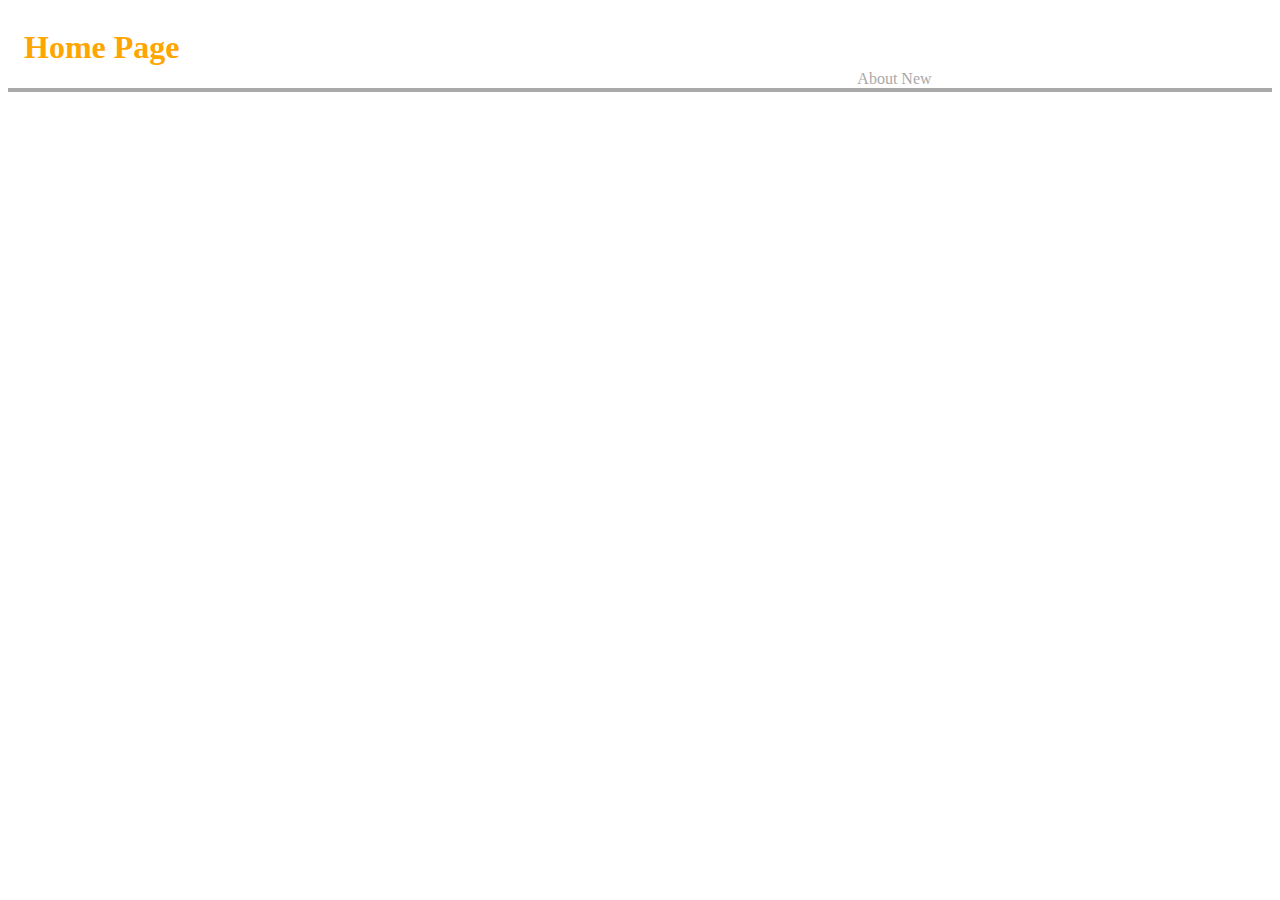
<file: app/index.html>
<!DOCTYPE html>
<html>
  <head>
    <meta charset="utf-8">
    <title>Home Page</title>
    <link rel="stylesheet" href="styles.css">
  </head>
  <body>
    <header>
      <h1>Home Page</h1>
      <nav>
        <a href="about.html">About</a>
        <a href="new.html">New</a>
      </nav>
    </header>
  </body>
</html>
</file>
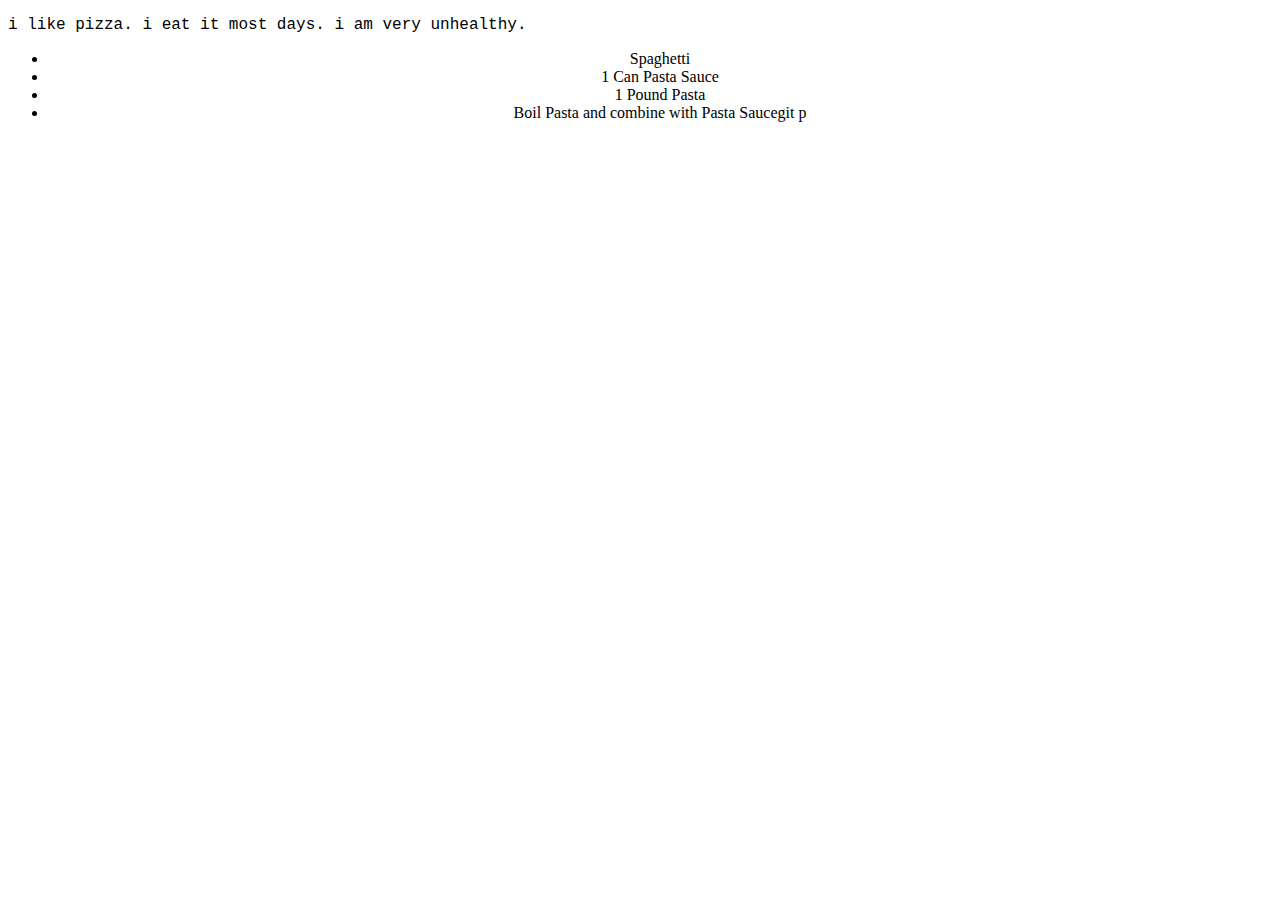
<file: app/new.html>
<!DOCTYPE html>
<html>
  <head>
    <meta charset="utf-8">
    <link rel="stylesheet" href="new.css">
    <title></title>
  </head>
  <body>
    <p>i like pizza. i eat it most days. i am very unhealthy.</p>
    <ul>
      <li>Spaghetti</li>
      <li>1 Can Pasta Sauce</li>
      <li>1 Pound Pasta</li>
      <li>Boil Pasta and combine with Pasta Saucegit p</li>
    </ul>
  </body>
</html>
</file>
<file: app/styles.css>
header {
  display: grid;
  grid-template-columns: repeat(6, 1fr);
  grid-gap: 10px;
  align-items: end;
  border-bottom: .3rem solid darkgrey;
}

h1 {
  grid-column: 1/span 2;
  margin-left: 1rem;
  color: orange;
}

nav {
  grid-column: 5/ span 2;
}

nav a {
  text-decoration: none;
  color: darkgrey;
  font-size:
}
</file>
<file: app/new.css>
main {
  background-color: whitesmoke
}

p {
  font-family: 'Courier New', Courier, monospace
}

li {
  text-decoration: none
}

ul {
  text-align: center
}

nav {
  font-size: 12em
}
</file>
